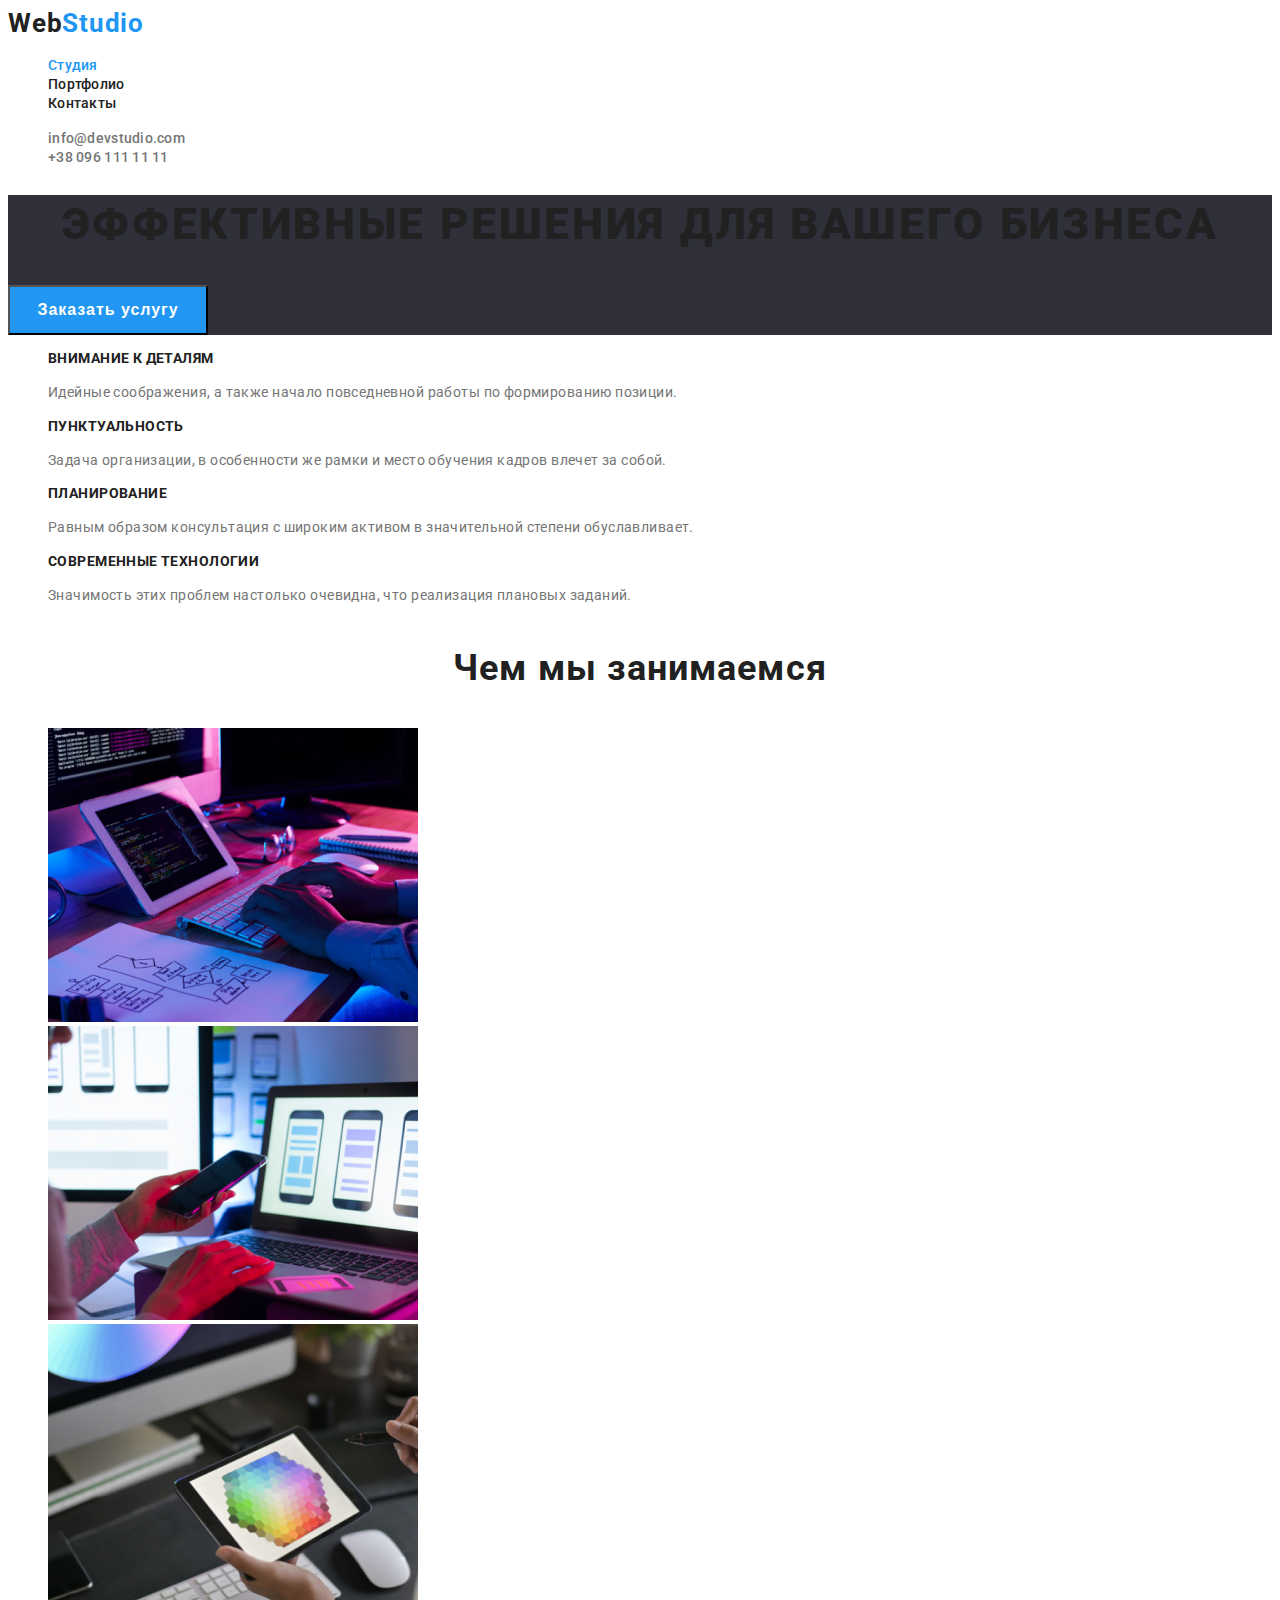
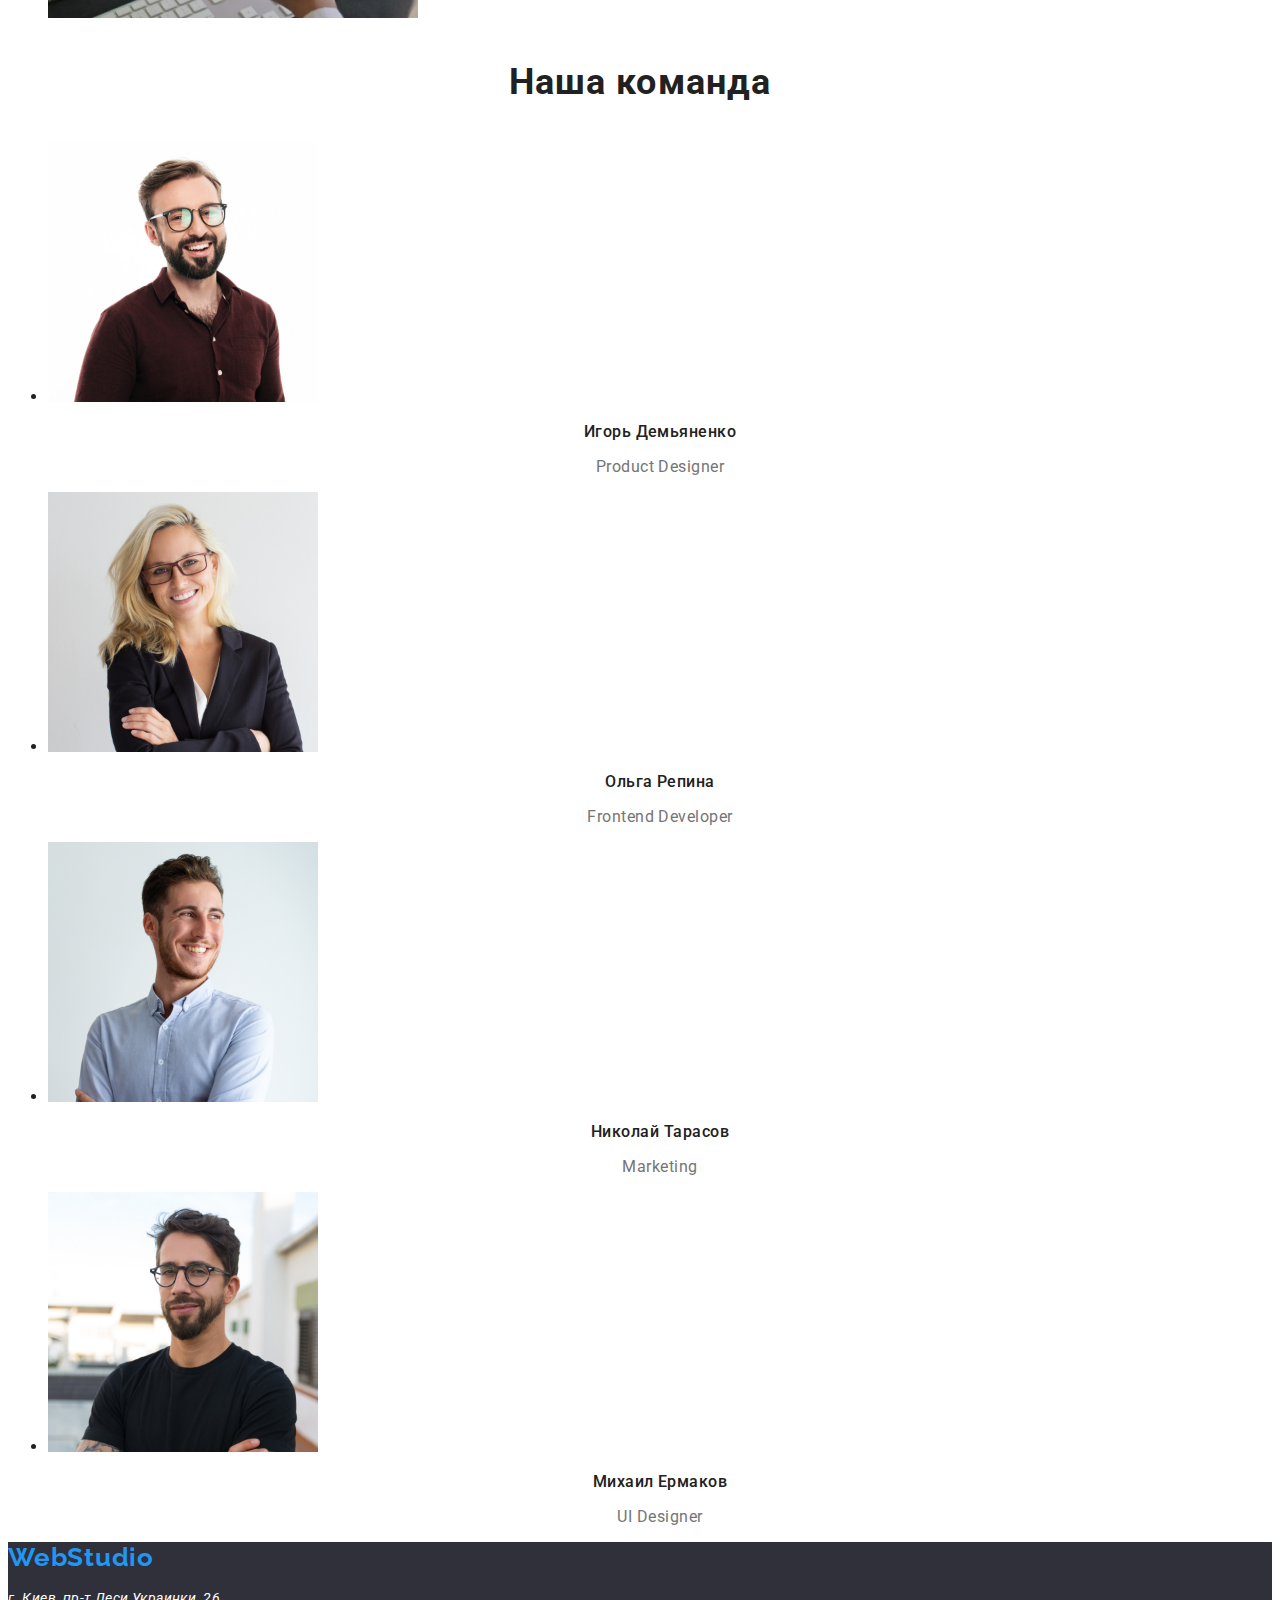
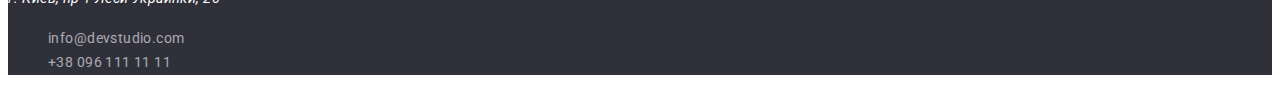
<file: index.html>
<!DOCTYPE html>
<html lang="ru">

<head>
    <meta charset="UTF-8">
    <meta http-equiv="X-UA-Compatible" content="IE=edge">
    <meta name="viewport" content="width=device-width, initial-scale=1.0">
    <title>WebStudio</title>
    <link rel="preconnect" href="https://fonts.gstatic.com">
    <link
        href="https://fonts.googleapis.com/css2?family=Raleway:wght@700&family=Roboto:wght@400;500;700;900&display=swap"
        rel="stylesheet">
    <link rel="stylesheet" href="./css/style.css">
</head>

<body>
    <header class="header">
        <a class="logo-link link" href="./index.html"><span class="logo-web">Web</span>Studio</a>
        <nav class="navigation">
            <ul class="nav-list list">
                <li class="list-item">
                    <a class="nav-list-item link current" href="./index.html">Студия</a>
                </li>
                <li class="list-item">
                    <a class="nav-list-item link" href="./portfolio.html">Портфолио</a>
                </li>
                <li class="list-item">
                    <a class="nav-list-item link" href="#">Контакты</a>
                </li>
            </ul>
        </nav>
        <ul class="contact-list list">
            <li class="contact-list-item">
                <a class="contact-list-item-link link" href="mailto:info@devstudio.com" lang="en">info@devstudio.com</a>
            </li>
            <li class="contact-list-item">
                <a class="contact-list-item-link link" href="tel:+380961111111">+38 096 111 11 11</a>
            </li>
        </ul>
    </header>
    <main class="main">
        <section class="header-page">
            <h1 class="header-page-text">Эффективные решения для вашего бизнеса</h1>
            <button class="header-page-btn btn" type="button">Заказать услугу</button>
        </section>

        <!-- FEATURES -->

        <section class="features">
            <div class="feature-container">
                <ul class="feature-list list">
                    <li class="feature-list-item link">
                        <h2 class="feature-subtitle">Внимание к деталям</h2>
                        <p class="feature-subtitle-text">Идейные соображения, а также начало повседневной работы по
                            формированию позиции.</p>
                    </li>
                    <li class="feature-list-item link">
                        <h2 class="feature-subtitle">Пунктуальность</h2>
                        <p class="feature-subtitle-text">Задача организации, в особенности же рамки и место обучения
                            кадров
                            влечет за собой.</p>
                    </li>
                    <li class="feature-list-item link">
                        <h2 class="feature-subtitle">Планирование</h2>
                        <p class="feature-subtitle-text">Равным образом консультация с широким активом в значительной
                            степени обуславливает.</p>
                    </li>
                    <li class="feature-list-item link">
                        <h2 class="feature-subtitle">Современные технологии</h2>
                        <p class="feature-subtitle-text">Значимость этих проблем настолько очевидна, что реализация
                            плановых заданий.</p>
                    </li>
                </ul>
            </div>
        </section>

        <!--SPECIFICATION-->

        <section class="specification">
            <div class="specification-container">
                <h2 class="specification-title">Чем мы занимаемся</h2>
                <ul class="specification-list list">
                    <li class="specification-list-item">
                        <img class="specification-list-item-img link" src="./images/specification/img-1.jpg"
                            alt="work with laptop" width="370" height="294">
                    </li>
                    <li class="specification-list-item">
                        <img class="specification-list-item-img link" src="./images/specification/img-2.jpg"
                            alt="work with laptop and phone" width="370" height="294">
                    </li>
                    <li class="specification-list-item">
                        <img class="specification-list-item-img link" src="./images/specification/img-3.jpg"
                            alt="work with a tablet" width="370" height="294">
                    </li>
                </ul>
            </div>
        </section>

        <!--TEAM-->

        <section class="team">
            <div class="team-container">
                <h2 class="team-title">Наша команда</h2>
                <ul class="team-list">
                    <li class="team-list-item">
                        <img class="team-list-item-img" src="./images/team/foto-1.jpg"
                            alt="igor demyanenko product designer" width="270" height="260">
                        <h3 class="team-list-item-title">Игорь Демьяненко</h3>
                        <p class="team-list-item-text">Product Designer</p>
                    </li>
                    <li class="team-list-item">
                        <img class="team-list-item-img" src="./images/team/foto-2.jpg"
                            alt="olga repina Frontend Developer" width="270" height="260">
                        <h3 class="team-list-item-title">Ольга Репина</h3>
                        <p class="team-list-item-text">Frontend Developer</p>
                    </li>
                    <li class="team-list-item">
                        <img class="team-list-item-img" src="./images/team/foto-3.jpg" alt="nikolay tarasov marketing"
                            width="270" height="260">
                        <h3 class="team-list-item-title">Николай Тарасов</h3>
                        <p class="team-list-item-text">Marketing</p>
                    </li>
                    <li class="team-list-item">
                        <img class="team-list-item-img" src="./images/team/foto-4.jpg"
                            alt="mikhail yermakov ui designer" width="270" height="260">
                        <h3 class="team-list-item-title">Михаил Ермаков</h3>
                        <p class="team-list-item-text">UI Designer</p>
                    </li>
                </ul>
            </div>
        </section>
    </main>

    <!--FOOTER-->

    <footer class="footer">
        <a class="footer-logo-link link" href="./index.html">Web<span class="footer-web">Studio</span></a>
        <address>
            <p class="addres">г. Киев, пр-т Леси Украинки, 26</p>
        </address>
        <ul class="footer-list list">
            <li class="footer-list-item">
                <a class="footer-list-item-link link" href="mailto:info@devstudio.com">info@devstudio.com</a>
            </li>
            <li class="footer-list-item">
                <a class="footer-list-item-link link" href="tel:+380961111111">+38 096 111 11 11</a>
            </li>
        </ul>
    </footer>
</body>

</html>
</file>
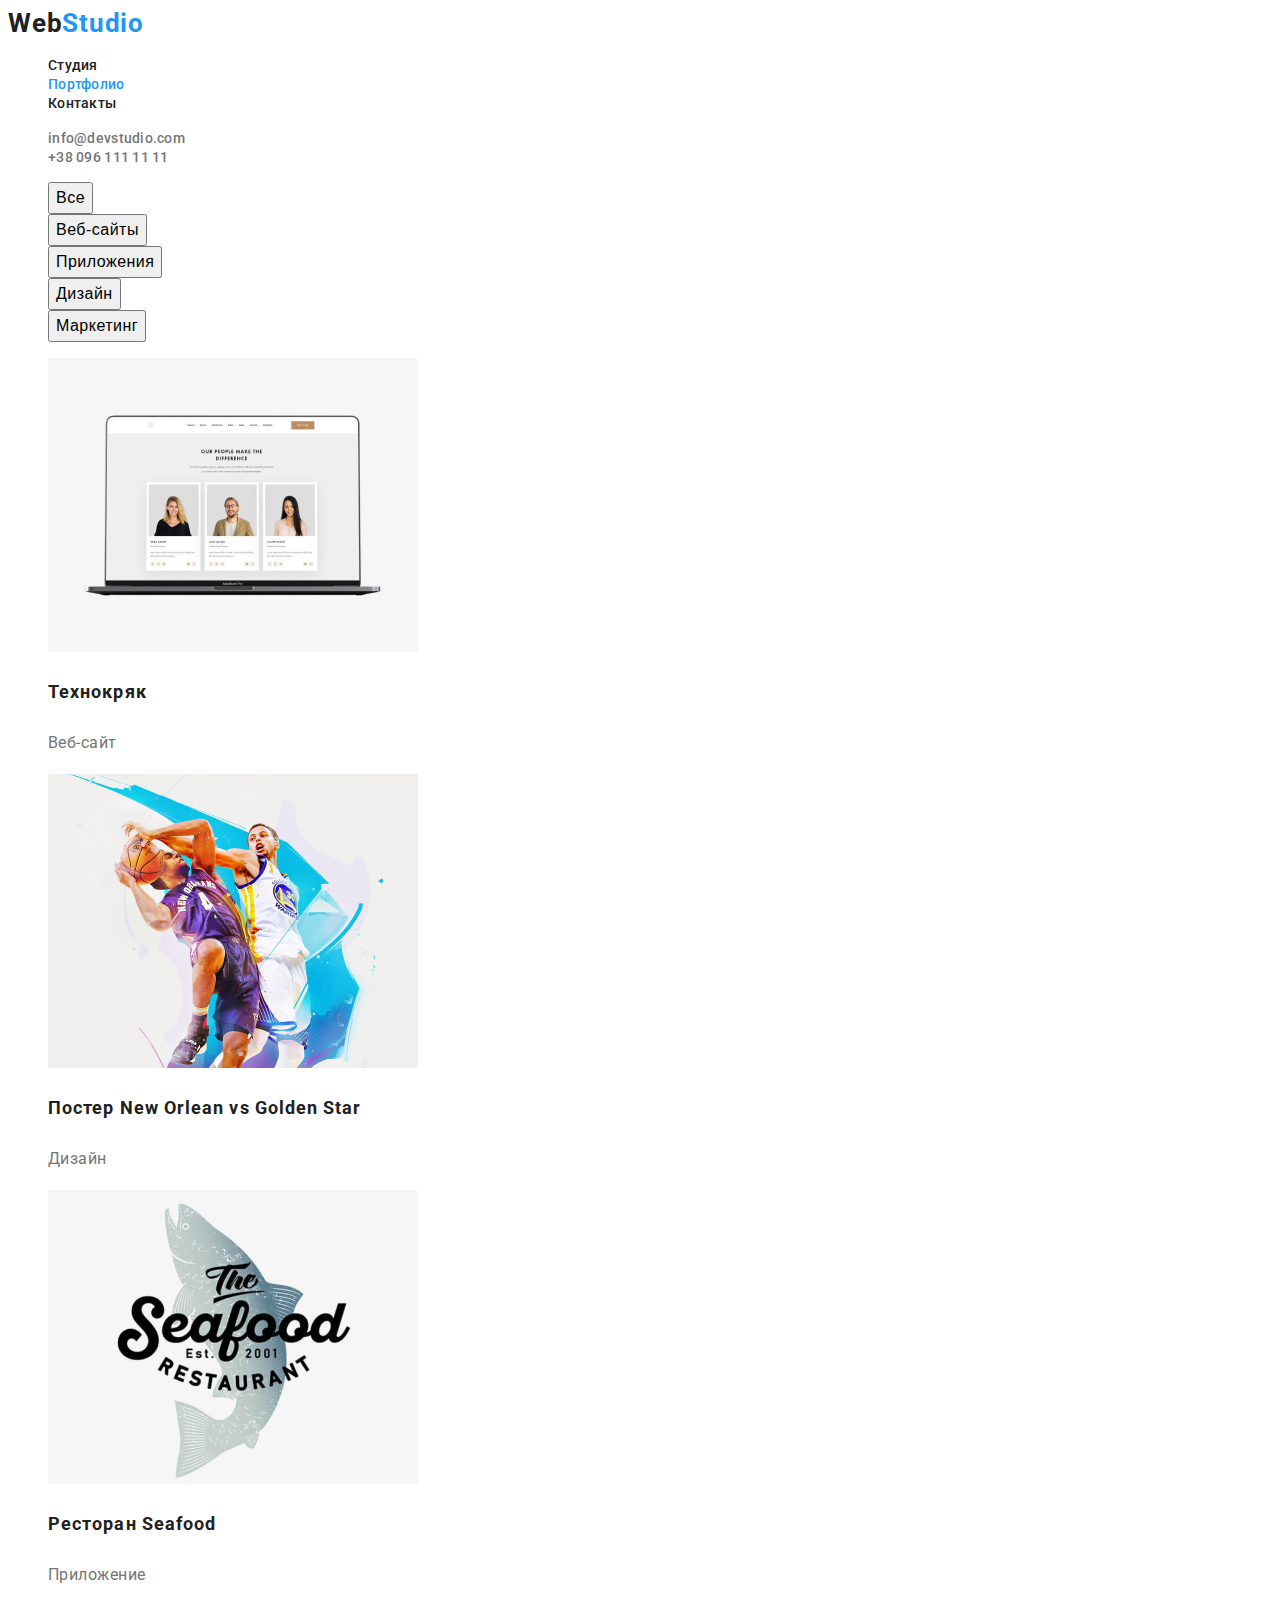
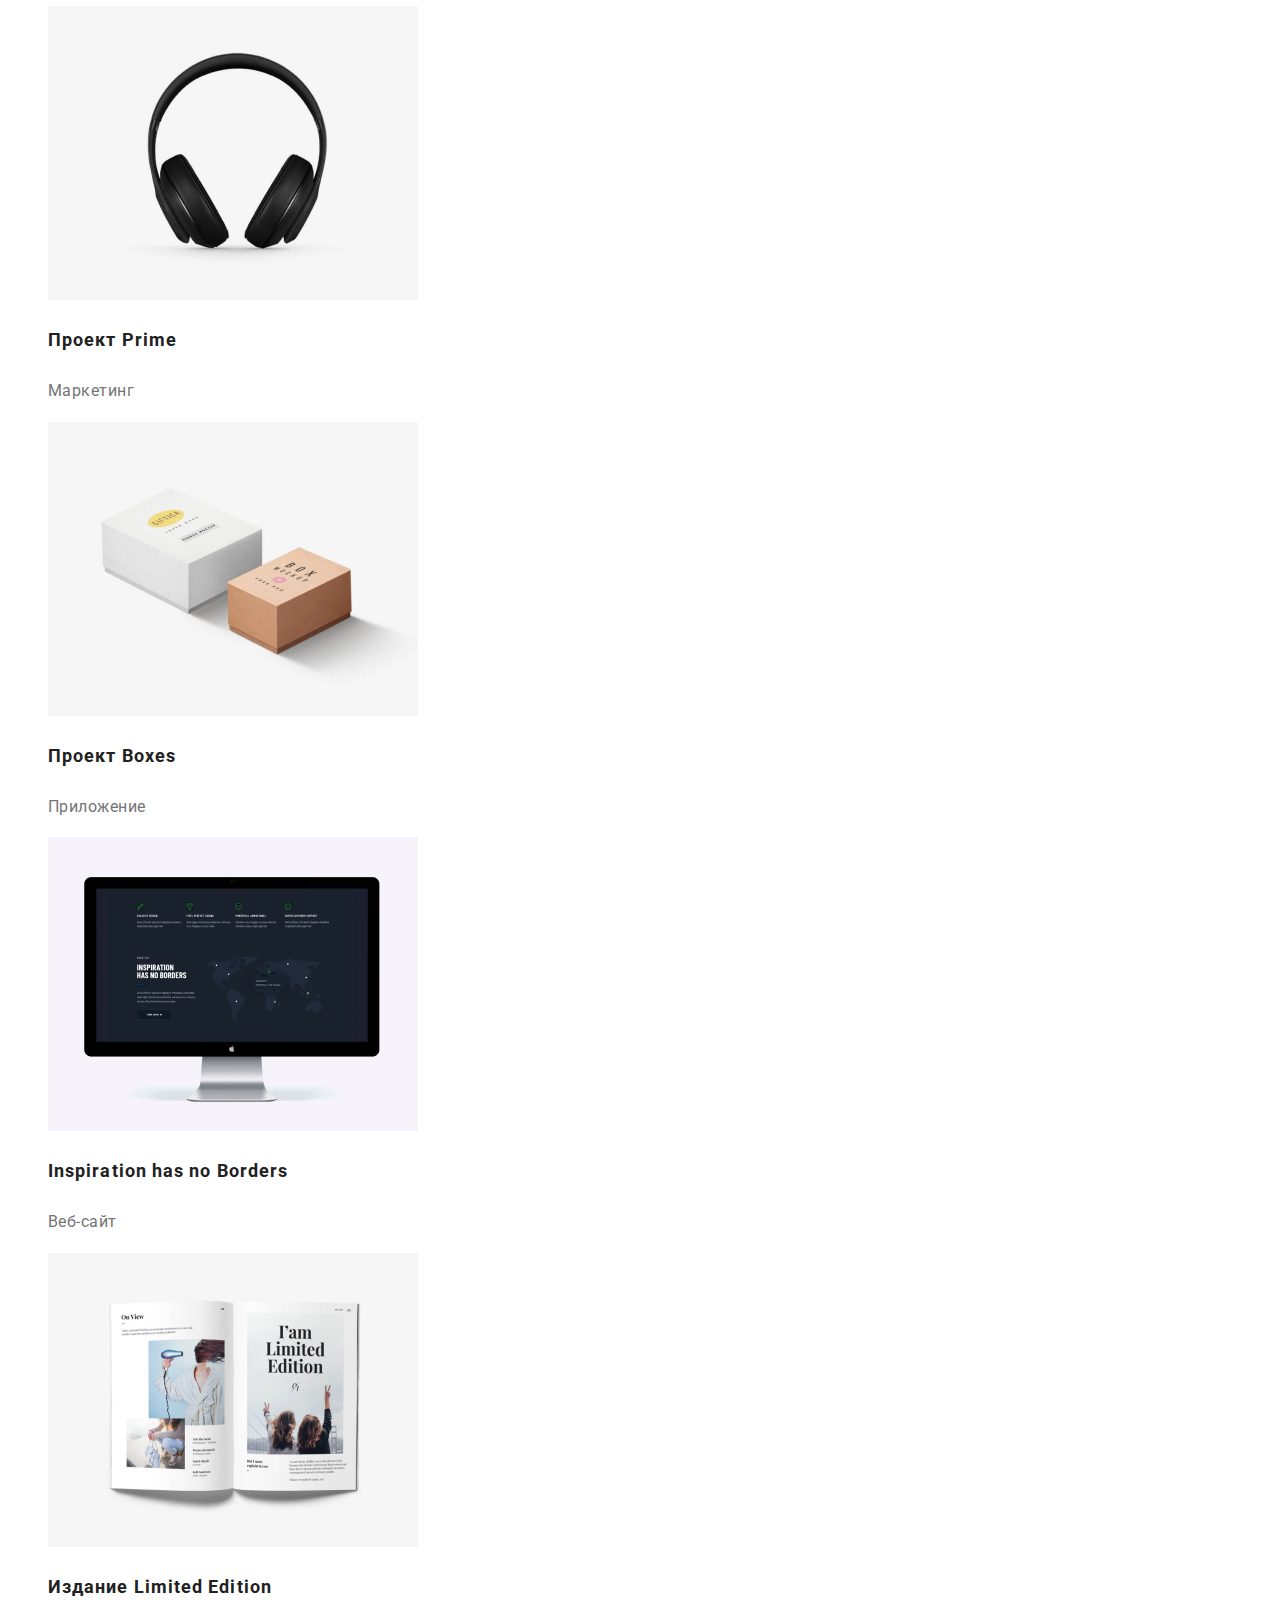
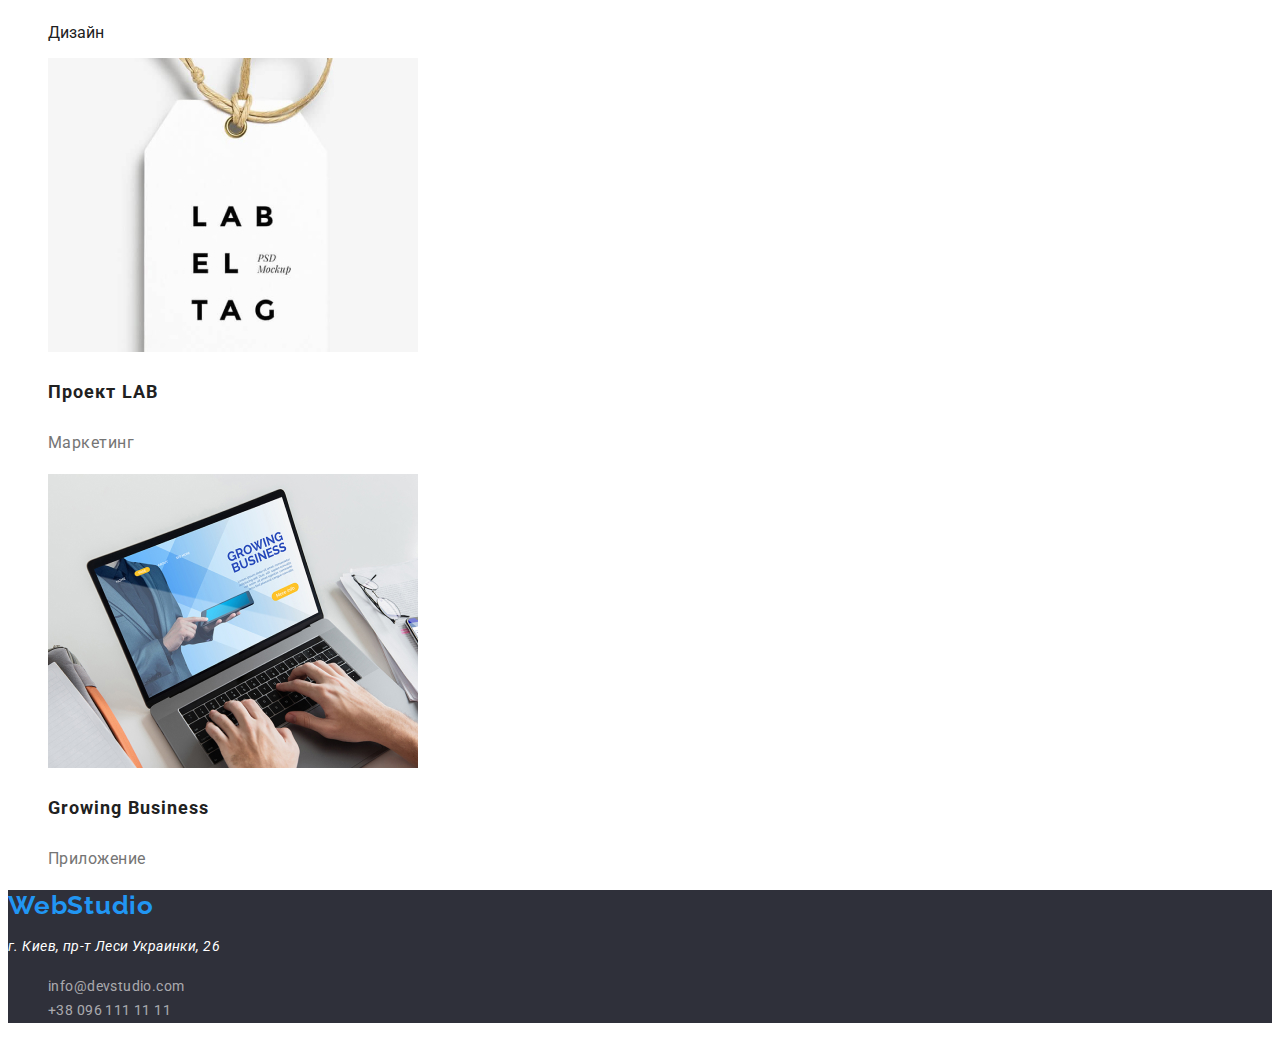
<file: portfolio.html>
<!DOCTYPE html>
<html lang="en">

<head>
    <meta charset="UTF-8">
    <meta http-equiv="X-UA-Compatible" content="IE=edge">
    <meta name="viewport" content="width=device-width, initial-scale=1.0">
    <title>WebStudio</title>
    <link rel="preconnect" href="https://fonts.gstatic.com">
    <link
        href="https://fonts.googleapis.com/css2?family=Raleway:wght@700&family=Roboto:wght@400;500;700;900&display=swap"
        rel="stylesheet">
    <link rel="stylesheet" href="./css/style.css">
</head>

<body>
    <header class="header">
        <a class="logo-link link" href="./index.html"><span class="logo-web">Web</span>Studio</a>
        <nav class="navigation">
            <ul class="nav-list list">
                <li class="list-item">
                    <a class="nav-list-item link" href="./index.html">Студия</a>
                </li>
                <li class="list-item">
                    <a class="nav-list-item link current" href="./portfolio.html">Портфолио</a>
                </li>
                <li class="list-item">
                    <a class="nav-list-item link" href="#">Контакты</a>
                </li>
            </ul>
        </nav>
        <ul class="contact-list list">
            <li class="contact-list-item">
                <a class="contact-list-item-link link" href="mailto:info@devstudio.com" lang="en">info@devstudio.com</a>
            </li>
            <li class="contact-list-item">
                <a class="contact-list-item-link link" href="tel:+380961111111">+38 096 111 11 11</a>
            </li>
        </ul>
    </header>
    <main class="main">
        <ul class="filter-list list">
            <li class="filter-list-item">
                <button class="filter-text btn" type="button">Все</button>
            </li>
            <li class="filter-list-item">
                <button class="filter-text btn" type="button">Веб-сайты</button>
            </li>
            <li class="filter-list-item">
                <button class="filter-text btn" type="button">Приложения</button>
            </li>
            <li class="filter-list-item">
                <button class="filter-text btn" type="button">Дизайн</button>
            </li>
            <li class="filter-list-item">
                <button class="filter-text btn" type="button">Маркетинг</button>
            </li>
        </ul>
        <ul class="project-list list">
            <li class="project-list-item">
                <img src="./images/portfolio/tehno.jpg" alt="open page laptop" width="370" height="294">
                <h3 class="project-list-title">Технокряк</h3>
                <p class="project-list-text">Веб-сайт</p>
            </li>
            <li class="project-list-item">
                <img src="./images/portfolio/poster.jpg" alt="basketball player with ball" width="370" height="294">
                <h3 class="project-list-title">Постер New Orlean vs Golden Star</h3>
                <p class="project-list-text">Дизайн</p>
            </li>
            <li class="project-list-item">
                <img src="./images/portfolio/restoraunt.jpg" alt="restoraunt logo Seafood" width="370" height="294">
                <h3 class="project-list-title">Ресторан Seafood</h3>
                <p class="project-list-text">Приложение</p>
            </li>
            <li class="project-list-item">
                <img src="./images/portfolio/prime.jpg" alt="headphones" width="370" height="294">
                <h3 class="project-list-title">Проект Prime</h3>
                <p class="project-list-text">Маркетинг</p>
            </li>
            <li class="project-list-item">
                <img src="./images/portfolio/boxes.jpg" alt="boxes" width="370" height="294">
                <h3 class="project-list-title">Проект Boxes</h3>
                <p class="project-list-text">Приложение</p>
            </li>
            <li class="project-list-item">
                <img src="./images/portfolio/inspiration.jpg" alt="open website" width="370" height="294">
                <h3 class="project-list-title">Inspiration has no Borders</h3>
                <p class="project-list-text">Веб-сайт</p>
            </li>
            <li class="project-list-item">
                <img src="./images/portfolio/edition.jpg" alt="open magazine" width="370" height="294">
                <h3 class="project-list-title">Издание Limited Edition</h3>
                <p class="project-list-">Дизайн</p>
            </li>
            <li class="project-list-item">
                <img src="./images/portfolio/project.jpg" alt="marketing" width="370" height="294">
                <h3 class="project-list-title">Проект LAB</h3>
                <p class="project-list-text">Маркетинг</p>
            </li>
            <li class="project-list-item">
                <img src="./images/portfolio/growing.jpg" alt="man working with laptop" width="370" height="294">
                <h3 class="project-list-title">Growing Business</h3>
                <p class="project-list-text">Приложение</p>
            </li>
        </ul>
    </main>
    <footer class="footer">
        <a class="footer-logo-link link" href="./index.html">Web<span class="footer-web">Studio</span></a>
        <address>
            <p class="addres">г. Киев, пр-т Леси Украинки, 26</p>
        </address>
        <ul class="footer-list list">
            <li class="footer-list-item">
                <a class="footer-list-item-link link" href="mailto:info@devstudio.com">info@devstudio.com</a>
            </li>
            <li class="footer-list-item">
                <a class="footer-list-item-link link" href="tel:+380961111111">+38 096 111 11 11</a>
            </li>
        </ul>
    </footer>
</body>

</html>
</file>
<file: css/style.css>
:root {
  /*background*/
  --c-white: #fff;
  --c-blue: #2196f3;
  --c-light: #eeeeee;
  --c-dark: #212121;
  --c-dark-blue: #2f303a;
  --c-light-grey: #e5e5e5;
  --c-grey: #f5f4fa;
  --btn: #188ce8;

  /*font*/

  --main-font: 'Raleway', sans-serif;

  /* text*/

  --txt-accent: #757575;
}
body {
  color: var(--c-dark);
  font-family: 'Roboto', sans-serif;
}

/*HEADER*/

.list {
  list-style: none;
}
.link {
  text-decoration: none;
}
.logo-link {
  font-weight: 700;
  font-size: 26px;
  line-height: 1.19;
  letter-spacing: 0.03em;
  color: var(--c-blue);
}
.logo-web {
  color: var(--c-dark);
}

.nav-list-item {
  color: var(--c-dark);
  font-family: 'Roboto', sans-serif;
  font-weight: 500;
  font-size: 14px;
  line-height: 1.14;
  letter-spacing: 0.02em;
}
.nav-list-item.current {
  color: var(--c-blue);
}
.nav-list-item:hover,
.nav-list-item:focus {
  color: var(--c-blue);
}
.contact-list-item-link {
  color: var(--txt-accent);
  font-weight: 500;
  font-size: 14px;
  line-height: 1.14;
  letter-spacing: 0.02em;
}
.contact-list-item-link:hover,
.contact-list-item-link:focus {
  color: var(--c-blue);
}
/*################################*/

/* HEADERN PAGE*/

.header-page {
  background-color: var(--c-dark-blue);
}
.header-page-btn {
  font-weight: 700;
  font-size: 16px;
  line-height: 1.87;
  align-items: center;
  text-align: center;
  letter-spacing: 0.06em;
  background-color: var(--c-blue);
  color: var(--c-white);
  width: 200px;
  height: 50px;
}
.header-page-text {
  font-weight: 900;
  font-size: 44px;
  line-height: 1.36;
  text-align: center;
  letter-spacing: 0.06em;
  text-transform: uppercase;
}
/*##################################*/

/*COMPONENTS*/

.btn {
  cursor: pointer;
}
.btn:hover,
.btn:focus {
  background-color: var(--btn);
  color: var(--c-white);
}
/*####################################*/

/* FEATURES */

.feature-subtitle {
  font-weight: 700;
  font-size: 14px;
  line-height: 1.14;
  letter-spacing: 0.03em;
  text-transform: uppercase;
}
.feature-subtitle-text {
  font-size: 14px;
  line-height: 1.71;
  letter-spacing: 0.03em;
  color: var(--txt-accent);
}
/*################################*/

/* SPECIFICATION */
.specification-title {
  font-weight: 700;
  font-size: 36px;
  line-height: 1.67;
  text-align: center;
  letter-spacing: 0.03em;
}
/*###################################*/

/* TEAM */

.team-title {
  font-weight: 700;
  font-size: 36px;
  line-height: 1.67;
  text-align: center;
  letter-spacing: 0.03em;
}
.team-list-item-title {
  font-weight: 500;
  font-size: 16px;
  line-height: 19px;
  text-align: center;
  letter-spacing: 0.03em;
}
.team-list-item-text {
  font-size: 16px;
  line-height: 19px;
  text-align: center;
  letter-spacing: 0.03em;
  color: var(--txt-accent);
}
/*#############################*/

/*FOOTER*/

.footer {
  background-color: var(--c-dark-blue);
}
.footer-logo-link {
  font-family: 'Raleway', sans-serif;
  font-weight: 700;
  font-size: 26px;
  line-height: 1.19;
  letter-spacing: 0.03em;
  color: var(--c-blue);
}
.footer-list-item-link {
  font-family: 'Roboto', sans-serif;
  font-size: 14px;
  line-height: 1.71;
  letter-spacing: 0.03em;
  color: rgba(255, 255, 255, 0.6);
}
.footer-list-item-link:hover,
.footer-list-item-link:focus {
  color: var(--c-blue);
}
.footer-web {
  color: var(--txt-c-white);
}
.addres {
  font-family: 'Roboto';
  font-size: 14px;
  line-height: 1.71;
  letter-spacing: 0.03em;
  color: var(--c-white);
}
/*#############################*/

/*  PORTFOLIO  */

/* FILTERS */
.filter-text {
  font-weight: 500;
  font-size: 16px;
  line-height: 1.62;
  text-align: center;
  letter-spacing: 0.03em;
}
/*#####################*/

/* PROJECT */
.project-list-title {
  font-weight: 700;
  font-size: 18px;
  line-height: 2;
  letter-spacing: 0.06em;
}
.project-list-text {
  font-size: 16px;
  line-height: 1.87;
  letter-spacing: 0.03em;
  color: var(--txt-accent);
}
.filter-text {
  font-weight: 500;
  font-size: 16px;
  line-height: 26px;
  text-align: center;
  letter-spacing: 0.03em;
}
</file>
